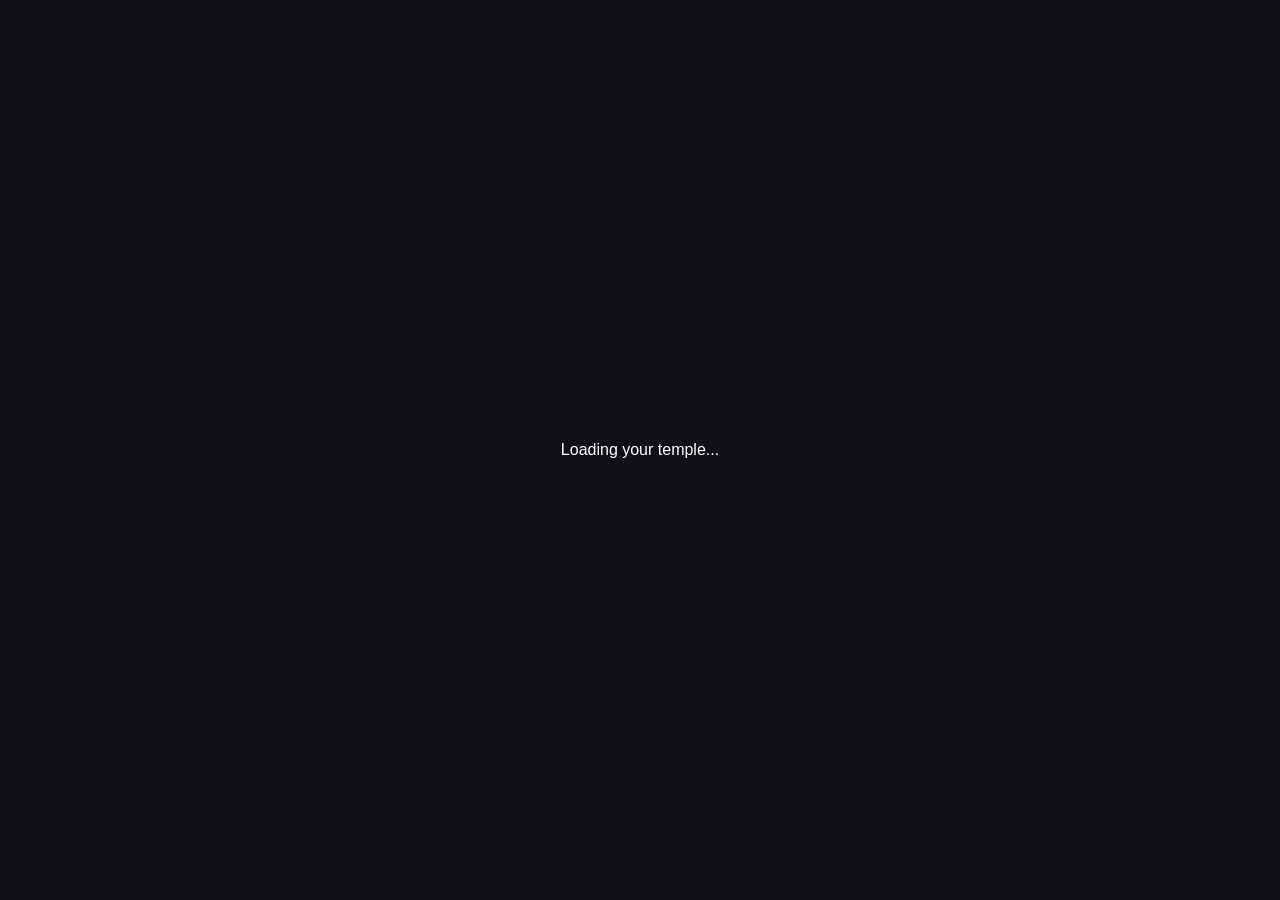
<file: index copy 6.html>
<!DOCTYPE html>
<html lang="en">

<head>
    <meta charset="UTF-8">
    <meta name="viewport" content="width=device-width, initial-scale=1.0">
    <title>Ancient Egyptian Temple - Statues Info</title>
    <script src="https://aframe.io/releases/1.7.1/aframe.min.js"></script>

    <style>
        body { margin: 0; overflow: hidden; }

        #loading {
            position: fixed; inset: 0; background: #101018; color: white;
            display: flex; align-items: center; justify-content: center;
            font-family: Arial, sans-serif; z-index: 10;
        }



        #info-slot {
            position: fixed; right: 28px; top: 50%; transform: translateY(-50%);
            z-index: 6; pointer-events: none; opacity: 0; transition: opacity .35s;
            font-size: clamp(11px, 1.15vw, 16px);
        }
        #info-slot.on { opacity: 1; }
        #hint {
            position: fixed; left: 50%; bottom: 28px; transform: translate(-50%, 10px);
            z-index: 6; pointer-events: none; opacity: 0; transition: opacity .3s, transform .3s;
            padding: .5em 1.2em; border-radius: 2em; border: 2px solid #e8c35a;
            background: linear-gradient(180deg, #14407a, #0a2347); color: #ffe9a8;
            font: 600 15px "Segoe UI", Tahoma, Arial, sans-serif; direction: rtl;
            box-shadow: 0 .4em 1.2em rgba(0, 0, 0, .5), inset 0 0 0 2px rgba(241, 210, 122, .35);
        }
        #hint.on { opacity: 1; transform: translate(-50%, 0); }
        #hint kbd {
            display: inline-block; min-width: 1.4em; padding: .05em .5em; margin: 0 .3em;
            border-radius: .4em; background: #e8c35a; color: #0a2347; font-weight: 800; text-align: center;
        }
    </style>
</head>

<body>

    <div id="loading">Loading your temple...</div>
    <div id="info-slot"></div>


    <a-scene
        auto-quality="target: 58; minRatio: 0.5; maxRatio: 1.25"
        info-hotspots
        renderer="antialias: false; powerPreference: high-performance; precision: medium; alpha: false"
        gltf-model="dracoDecoderPath: https://www.gstatic.com/draco/versioned/decoders/1.5.6/"
        webxr="referenceSpaceType: local-floor"
        vr-mode-ui="enabled: true">

        <a-entity
            id="room"
            gltf-model="url(Untitled.glb)"
            static-model
            position="0 0 0"
            rotation="0 0 0"
            scale="1 1 1">
        </a-entity>

        <a-entity id="rig" position="0 2 6" free-fly="speed: 8; boost: 4; smoothing: 12">

            <a-camera
                near="0.1"
                far="3000"
                look-controls="pointerLockEnabled: true; magicWindowTrackingEnabled: false"
                wasd-controls="enabled: false">

                <a-entity raycaster="objects: .hotspot; far: 40; interval: 100"></a-entity>
                <a-entity position="0 0 -1"
                    geometry="primitive: ring; radiusInner: 0.007; radiusOuter: 0.011"
                    material="color: white; shader: flat; opacity: 0.7; transparent: true"></a-entity>
            </a-camera>

            <a-entity id="hand-l" laser-controls="hand: left"  raycaster="objects: .hotspot; far: 40; interval: 50"></a-entity>
            <a-entity id="hand-r" laser-controls="hand: right" raycaster="objects: .hotspot; far: 40; interval: 50"></a-entity>
        </a-entity>

        <a-light type="ambient" color="#FFF8E7" intensity="0.9"></a-light>
        <a-light type="directional" color="#FFD700" intensity="1.1" position="-5 10 5"></a-light>

    </a-scene>

    <script>
       
        const EDIT_MODE = new URLSearchParams(location.search).has('edit');

        const STATUE_INFO = [
            {
                id: 's1', hint: 'الممر الأول — الفاترينة اليسرى (التمثال الرمادي الجالس)',
                name: 'تمثال ملكي جالس', en: 'Seated Royal Statue',
                era: 'مصر القديمة', material: 'حجر صلب مصقول',
                desc: 'ملك جالس على عرشه بثبات، يضع يديه على ركبتيه ويرتدي غطاء الرأس الملكي. هذه الوضعية الهادئة المتماثلة كانت تعبّر عن هيبة الحاكم واستقرار البلاد، وهي من أشهر أوضاع التماثيل الملكية في مصر القديمة.',
                fact: 'كان المصري القديم يعتقد أن التمثال يصلح مسكناً لروح صاحبه «الكا»، ولذلك كانت التماثيل تُنحت بعناية لتبقى للأبد.'
            },
            {
                id: 's2', hint: 'الممر الأول — الفاترينة اليمنى (التمثال النصفي البرتقالي)',
                name: 'تمثال نصفي ملوّن', en: 'Painted Bust',
                era: 'مصر القديمة', material: 'حجر أو جبس ملوّن',
                desc: 'رأس وكتفان بألوان دافئة تحاكي الطلاء الأصلي الذي كانت تُكسى به التماثيل. التماثيل النصفية كانت تُصنع أحياناً كنماذج في ورش النحت لضبط ملامح الوجه قبل تنفيذ التمثال الكبير.',
                fact: 'كانت الألوان في الفن المصري رمزية: فاللون الأحمر المائل للبني غالباً لبشرة الرجال، والأصفر لبشرة النساء.'
            },
            {
                id: 's3', hint: 'القاعة الزرقاء — الفاترينة اليسرى (التمثال الجالس الرملي)',
                name: 'تمثال جالس من الحجر الرملي', en: 'Seated Sandstone Figure',
                era: 'مصر القديمة', material: 'الحجر الرملي',
                desc: 'شخصية جالسة بوضع هادئ وحجم أصغر من تماثيل الملوك، وهو النمط المعروف لتماثيل الموظفين والكتبة. الحجر الرملي من أكثر الأحجار استخداماً في المعابد المصرية، لأنه أسهل في النحت من الجرانيت.',
                fact: 'كان الكاتب من أرقى الوظائف، لأن القراءة والكتابة كانت مهارة نادرة في مصر القديمة.'
            },
            {
                id: 's4', hint: 'القاعة الزرقاء — الفاترينة الوسطى (الإكليل الذهبي)',
                name: 'إكليل ذهبي', en: 'Golden Wreath',
                era: 'مصر القديمة', material: 'الذهب',
                desc: 'قطعة زينة فاخرة من الذهب على هيئة إكليل أو قلادة، كانت تُعرض ضمن مقتنيات الملوك والنبلاء. المصريون القدماء أتقنوا صياغة الذهب وطرقه وتشكيله في أدق التفاصيل.',
                fact: 'سمّى المصريون الذهب «لحم الآلهة» لأنه لا يصدأ ولا يفقد بريقه، فصار رمزاً للخلود.'
            },
            {
                id: 's5', hint: 'القاعة الزرقاء — الفاترينة اليمنى (الرأس الحجري الفاتح)',
                name: 'رأس ملكي من الحجر', en: 'Royal Stone Head',
                era: 'مصر القديمة', material: 'حجر فاتح اللون',
                desc: 'رأس منحوت بملامح هادئة ومثالية. الفنان المصري كان يصوّر الملك غالباً بوجه مثالي ثابت يعبّر عن القوة والخلود، لا بملامحه الحقيقية بالضرورة.',
                fact: 'بعض التماثيل كانت تُرصّع عيونها بالكوارتز والكريستال، فتبدو الوجوه وكأنها تنظر إليك فعلاً.'
            }
        ];

  
        const STATUE_POS = {
          
        };

        const HOTSPOTS = STATUE_INFO
            .filter((i) => STATUE_POS[i.id])
            .map((i) => Object.assign({ radius: 3.5, lift: 1.0 }, i, { pos: STATUE_POS[i.id] }));

      
        const CARD_CSS = `
        @keyframes icDrop{from{opacity:0;transform:translateY(-1.2em) scale(.92)}}
        @keyframes icUnroll{from{grid-template-rows:0fr}}
        @keyframes icRise{from{opacity:0;transform:translateY(.8em)}}
        @keyframes icWings{from{transform:scaleX(.12);opacity:0}}
        @keyframes icShine{0%{background-position:200% 0}100%{background-position:-200% 0}}
        @keyframes icGlow{0%,100%{filter:drop-shadow(0 0 .05em #c9972b)}50%{filter:drop-shadow(0 0 .35em #ffd76a)}}
        @keyframes icDust{0%{transform:translateY(0);opacity:0}15%{opacity:.95}100%{transform:translateY(-4em);opacity:0}}

        .ic{position:relative;width:26em;box-sizing:border-box;display:flex;flex-direction:column;
            font-family:"Segoe UI",Tahoma,"Noto Naskh Arabic",Arial,sans-serif;color:#3a2412;
            text-align:right;line-height:1.75;animation:icDrop .5s cubic-bezier(.2,.8,.2,1) both}

        /* عصاتين البردية (فوق وتحت) */
        .ic .rod{position:relative;z-index:2;height:1.1em;border-radius:.6em;
            background:linear-gradient(180deg,#6b3f14 0%,#c9972b 20%,#fff0b0 38%,#d8a93a 60%,#6b3f14 100%);
            box-shadow:0 .25em .6em rgba(0,0,0,.45)}
        .ic .rod::before,.ic .rod::after{content:"";position:absolute;top:-.12em;bottom:-.12em;width:.8em;border-radius:50%;
            background:radial-gradient(circle at 35% 35%,#fff0b0,#c9972b 55%,#6b3f14)}
        .ic .rod::before{right:-.1em}
        .ic .rod::after{left:-.1em}

        /* البردية بتتفرد من فوق لتحت */
        .ic .unroll{display:grid;grid-template-rows:1fr;margin:0 .6em;
            box-shadow:0 .5em 1.6em rgba(0,0,0,.4);animation:icUnroll 1s .1s cubic-bezier(.3,.8,.2,1) both}
        .ic .inner{min-height:0;overflow:hidden;position:relative;padding:1.1em 1.4em .9em;
            background:
              repeating-linear-gradient(0deg,rgba(120,80,30,.05) 0 .12em,transparent .12em .45em),
              repeating-linear-gradient(90deg,rgba(120,80,30,.045) 0 .1em,transparent .1em .6em),
              radial-gradient(ellipse at 20% 8%,rgba(255,250,220,.75),transparent 55%),
              radial-gradient(ellipse at 88% 96%,rgba(150,100,40,.3),transparent 55%),
              linear-gradient(180deg,#f5e6b6,#e9d198 60%,#dcbf80);
            box-shadow:inset 0 0 0 .14em #b8892b,inset 0 0 0 .3em #f5e6b6,inset 0 0 0 .44em #1d5fa8,inset 0 0 1.6em rgba(110,70,20,.35)}
        /* غبار ذهبي بيطلع */
        .ic .inner::after{content:"";position:absolute;left:8%;bottom:1em;width:.2em;height:.2em;border-radius:50%;
            background:#fff3b0;pointer-events:none;
            box-shadow:4em -.5em #ffe58a,9em .3em #fff3b0,14em -.8em #ffd76a,19em .2em #fff3b0;
            animation:icDust 4.5s ease-in infinite}

        /* قرص الشمس المجنح */
        .ic .sun{display:block;width:12.5em;height:auto;margin:.3em auto .1em;transform-origin:center;
            animation:icWings .9s .35s cubic-bezier(.2,.9,.3,1) both}

        /* خرطوش الاسم */
        .ic .cart{position:relative;display:flex;align-items:center;justify-content:center;width:max-content;max-width:100%;
            box-sizing:border-box;margin:.2em auto .1em;padding:.2em 1.7em .2em 1.2em;border-radius:2.2em;
            border:.14em solid #b8892b;background:linear-gradient(180deg,#14407a,#0a2347);
            box-shadow:inset 0 0 0 .1em #f1d27a,0 .15em .5em rgba(0,0,0,.35);animation:icRise .6s .55s both}
        .ic .cart::after{content:"";position:absolute;left:.6em;top:.25em;bottom:.25em;width:.14em;border-radius:.1em;background:#f1d27a}
        .ic h2{margin:0;font-size:1.55em;font-weight:800;line-height:1.5;
            background:linear-gradient(100deg,#b8892b 20%,#fff2b8 40%,#e8c35a 50%,#fff2b8 60%,#b8892b 80%);
            background-size:200% 100%;-webkit-background-clip:text;background-clip:text;
            color:transparent;-webkit-text-fill-color:transparent;animation:icShine 4s linear infinite}

        .ic .en{text-align:center;letter-spacing:.28em;text-transform:uppercase;font-size:.76em;color:#14407a;
            margin:.15em 0 .1em;animation:icRise .6s .65s both}

        /* عين حورس + عنخ */
        .ic .glyphs{display:block;width:9.5em;height:auto;margin:.25em auto .5em;animation:icRise .6s .7s both}
        .ic .glyphs .eye{animation:icGlow 2.6s ease-in-out infinite}

        .ic .chips{display:flex;flex-wrap:wrap;gap:.45em;justify-content:center;margin:.2em 0 .8em}
        .ic .chip{font-size:.82em;padding:.08em .85em;border-radius:2em;background:rgba(20,64,122,.1);
            border:.07em solid #1d5fa8;color:#14407a;animation:icRise .5s .8s both}
        .ic .chip:nth-child(2){animation-delay:.9s}
        .ic .chip:nth-child(3){animation-delay:1s}
        .ic .chip i{font-style:normal;color:#9b2f1f;margin-inline-end:.5em;font-weight:700}

        .ic .desc{margin:.2em 0 .8em;animation:icRise .6s .95s both}

        .ic .fact{font-size:.92em;padding:.55em .9em;border-radius:.6em;border-inline-start:.28em solid #c8452d;
            background:linear-gradient(90deg,rgba(200,69,45,.05),rgba(200,69,45,.15));animation:icRise .6s 1.1s both}
        .ic .fact b{display:block;color:#9b2f1f}

        .ic .band{height:.55em;margin-top:.9em;border-radius:.1em;box-shadow:0 0 0 .1em #b8892b;
            background:repeating-linear-gradient(90deg,#c8452d 0 .9em,#f4ecd8 .9em 1.8em,#1d5fa8 1.8em 2.7em,#f4ecd8 2.7em 3.6em)}

        .ic.static,.ic.static *,.ic.static .inner::after{animation:none!important}
        `;

        function esc(s) {
            return String(s == null ? '' : s).replace(/&/g, '&amp;').replace(/</g, '&lt;').replace(/>/g, '&gt;');
        }

        const SUN_SVG = '<svg class="sun" viewBox="0 0 220 56" xmlns="http://www.w3.org/2000/svg">' +
            '<g stroke="#7a4a1a" stroke-width="1.2" stroke-linejoin="round">' +
            '<g id="wingL"><path d="M96 28C70 14 36 12 6 20C30 24 60 26 96 34Z" fill="#1d5fa8"/>' +
            '<path d="M96 34C66 28 34 30 12 38C40 38 68 38 96 40Z" fill="#e8c35a"/>' +
            '<path d="M96 40C70 38 46 42 26 50C52 48 76 46 96 44Z" fill="#c8452d"/></g>' +
            '<g transform="translate(220 0) scale(-1 1)"><path d="M96 28C70 14 36 12 6 20C30 24 60 26 96 34Z" fill="#1d5fa8"/>' +
            '<path d="M96 34C66 28 34 30 12 38C40 38 68 38 96 40Z" fill="#e8c35a"/>' +
            '<path d="M96 40C70 38 46 42 26 50C52 48 76 46 96 44Z" fill="#c8452d"/></g>' +
            '<circle cx="110" cy="28" r="13" fill="#c8452d" stroke="#f1d27a" stroke-width="3"/>' +
            '<circle cx="110" cy="28" r="6" fill="#ffd76a" stroke="none"/></g></svg>';

        const GLYPHS_SVG = '<svg class="glyphs" viewBox="0 0 220 32" xmlns="http://www.w3.org/2000/svg">' +
            '<g stroke="#8a5a1a" fill="none" stroke-width="2.2" stroke-linecap="round" stroke-linejoin="round">' +
            '<path d="M42 16H88M132 16H178" stroke="#b8892b" stroke-width="1.5"/>' +
            '<g transform="translate(20 17)"><ellipse cx="0" cy="-7" rx="4.2" ry="5.5"/><path d="M0 -1.5V12M-6 4H6"/></g>' +
            '<g transform="translate(200 17)"><ellipse cx="0" cy="-7" rx="4.2" ry="5.5"/><path d="M0 -1.5V12M-6 4H6"/></g>' +
            '<g class="eye" transform="translate(110 15)"><path d="M-19 0Q0 -13 19 0Q0 11 -19 0Z" fill="#fff6d8"/>' +
            '<circle cx="1" cy="0" r="4.4" fill="#14407a" stroke="none"/><path d="M-21 -6Q0 -21 21 -6"/>' +
            '<path d="M-7 7Q-9 14 -15 14M8 8V15"/></g></g></svg>';

        function cardHTML(h, cls) {
            const chips = [['العصر', h.era], ['الخامة', h.material], ['المكان', h.place]]
                .filter((c) => c[1])
                .map((c) => '<span class="chip"><i>' + esc(c[0]) + '</i>' + esc(c[1]) + '</span>').join('');
            return '<div class="ic ' + (cls || '') + '" dir="rtl" lang="ar">' +
                '<div class="rod"></div>' +
                '<div class="unroll"><div class="inner">' +
                SUN_SVG +
                '<div class="cart"><h2>' + esc(h.name) + '</h2></div>' +
                (h.en ? '<div class="en" dir="ltr">' + esc(h.en) + '</div>' : '') +
                GLYPHS_SVG +
                (chips ? '<div class="chips">' + chips + '</div>' : '') +
                (h.desc ? '<div class="desc">' + esc(h.desc) + '</div>' : '') +
                (h.fact ? '<div class="fact"><b>☥ هل تعلم؟</b>' + esc(h.fact) + '</div>' : '') +
                '<div class="band"></div>' +
                '</div></div>' +
                '<div class="rod"></div></div>';
        }


        AFRAME.registerComponent('free-fly', {
            schema: {
                speed:     { type: 'number', default: 8 },
                boost:     { type: 'number', default: 4 },
                smoothing: { type: 'number', default: 12 }
            },

            init: function () {
                this.keys = {};
                this.stick = { lx: 0, ly: 0, ry: 0 };
                this.velocity = new THREE.Vector3();
                this.target = new THREE.Vector3();
                this.forward = new THREE.Vector3();
                this.right = new THREE.Vector3();
                this.up = new THREE.Vector3(0, 1, 0);
                this.camQuat = new THREE.Quaternion();
                this.hud = document.querySelector('#speed-hud');

                this.onKeyDown = (e) => {
                    if (/INPUT|TEXTAREA|SELECT/.test(e.target.tagName)) return;
                    this.keys[e.code] = true;
                    if (e.code === 'Space' || e.code.startsWith('Arrow')) e.preventDefault();
                };
                this.onKeyUp = (e) => { this.keys[e.code] = false; };
                this.onBlur = () => { this.keys = {}; };
                this.onWheel = (e) => {
                    const s = this.data.speed * (e.deltaY < 0 ? 1.15 : 1 / 1.15);
                    this.data.speed = Math.min(500, Math.max(0.5, s));
                    if (this.hud) this.hud.textContent = 'Speed: ' + this.data.speed.toFixed(1);
                };

                window.addEventListener('keydown', this.onKeyDown);
                window.addEventListener('keyup', this.onKeyUp);
                window.addEventListener('blur', this.onBlur);
                window.addEventListener('wheel', this.onWheel, { passive: true });

                const bind = () => {
                    const l = document.querySelector('#hand-l');
                    const r = document.querySelector('#hand-r');
                    if (l) l.addEventListener('thumbstickmoved', (e) => { this.stick.lx = e.detail.x; this.stick.ly = e.detail.y; });
                    if (r) r.addEventListener('thumbstickmoved', (e) => { this.stick.ry = e.detail.y; });
                };
                const sc = this.el.sceneEl;
                if (sc.hasLoaded) bind(); else sc.addEventListener('loaded', bind);
            },

            remove: function () {
                window.removeEventListener('keydown', this.onKeyDown);
                window.removeEventListener('keyup', this.onKeyUp);
                window.removeEventListener('blur', this.onBlur);
                window.removeEventListener('wheel', this.onWheel);
            },

            tick: function (time, dt) {
                if (!dt) return;
                dt = Math.min(dt, 100) / 1000;

                const k = this.keys;
                const cam = this.el.sceneEl.camera;
                if (!cam) return;

                const dz = 0.15, s = this.stick;
                const lx = Math.abs(s.lx) > dz ? s.lx : 0;
                const ly = Math.abs(s.ly) > dz ? s.ly : 0;
                const ry = Math.abs(s.ry) > dz ? s.ry : 0;

                const moving = k.KeyW || k.KeyS || k.KeyA || k.KeyD || k.ArrowUp || k.ArrowDown ||
                               k.ArrowLeft || k.ArrowRight || k.Space || k.KeyE || k.KeyQ ||
                               k.ControlLeft || k.ControlRight || lx || ly || ry;

                if (!moving && this.velocity.lengthSq() < 1e-6) return;

                cam.getWorldQuaternion(this.camQuat);
                this.forward.set(0, 0, -1).applyQuaternion(this.camQuat);
                this.right.set(1, 0, 0).applyQuaternion(this.camQuat);

                this.target.set(0, 0, 0);
                if (k.KeyW || k.ArrowUp)    this.target.add(this.forward);
                if (k.KeyS || k.ArrowDown)  this.target.sub(this.forward);
                if (k.KeyD || k.ArrowRight) this.target.add(this.right);
                if (k.KeyA || k.ArrowLeft)  this.target.sub(this.right);
                if (k.Space || k.KeyE)      this.target.add(this.up);
                if (k.ControlLeft || k.ControlRight || k.KeyQ) this.target.sub(this.up);

                if (lx || ly || ry) {
                    this.target.addScaledVector(this.forward, -ly);
                    this.target.addScaledVector(this.right, lx);
                    this.target.addScaledVector(this.up, -ry);
                }

                if (this.target.lengthSq() > 1) this.target.normalize();

                let speed = this.data.speed;
                if (k.ShiftLeft || k.ShiftRight) speed *= this.data.boost;
                this.target.multiplyScalar(speed);

                this.velocity.lerp(this.target, 1 - Math.exp(-this.data.smoothing * dt));
                this.el.object3D.position.addScaledVector(this.velocity, dt);
            }
        });

        AFRAME.registerComponent('info-hotspots', {
            init: function () {
                const st = document.createElement('style');
                st.textContent = CARD_CSS;
                document.head.appendChild(st);

                this.slot = document.querySelector('#info-slot');
                this.current = null;
                this.captured = [];
                this.items = [];
                this.camPos = new THREE.Vector3();
                this.camDir = new THREE.Vector3();
                this.tmp = new THREE.Vector3();
                this.handPos = new THREE.Vector3();
                this.hands = [];

                HOTSPOTS.forEach((h) => this.build(h));

         
                this.hint = document.createElement('div');
                this.hint.id = 'hint';
                document.body.appendChild(this.hint);
                this.hintItem = null;

              
                this.onPressKey = (e) => { if (e.code === 'KeyF' && !e.repeat) this.press(null); };
                this.onPressMouse = (e) => { if (e.button === 0 && document.pointerLockElement) this.press(null); };
                window.addEventListener('keydown', this.onPressKey);
                window.addEventListener('mousedown', this.onPressMouse);

            
                const bindHands = () => {
                    ['#hand-l', '#hand-r'].forEach((sel) => {
                        const el = document.querySelector(sel);
                        if (!el) return;
                        ['triggerdown', 'abuttondown', 'xbuttondown'].forEach((ev) => el.addEventListener(ev, () => this.press(el)));
                    });
                };
                if (this.el.hasLoaded) bindHands(); else this.el.addEventListener('loaded', bindHands);

                if (EDIT_MODE) {
                    const toast = document.createElement('div');
                    toast.style.cssText = 'position:fixed;top:14px;left:50%;transform:translateX(-50%);z-index:20;' +
                        'background:rgba(0,0,0,.82);color:#ffd700;font:15px Arial,sans-serif;padding:10px 18px;' +
                        'border-radius:8px;pointer-events:none;text-align:center;direction:rtl;line-height:1.7';
                    document.body.appendChild(toast);

                    this.queue = STATUE_INFO.filter((i) => !STATUE_POS[i.id]);
                    this.placed = [];

                    const copyBlock = () => {
                        const block = this.placed.map((p) => p.info.id + ": '" + p.pos + "',").join('\n');
                        console.log(block);
                        if (navigator.clipboard) navigator.clipboard.writeText(block).catch(() => {});
                    };
                    const refresh = (msg) => {
                        const next = this.queue[this.placed.length];
                        toast.innerHTML = (msg ? msg + '<br>' : '') + (next
                            ? 'وضع التعديل: بصّي على <b>' + next.hint + '</b> واضغطي <b>P</b> (' + (this.placed.length + 1) + '/' + this.queue.length + ')<br><small>Backspace للتراجع</small>'
                            : 'خلصتي كل التماثيل ✔ — الصقي المنسوخ داخل STATUE_POS');
                    };
                    refresh('');

                    this.onKey = (e) => {
                        if (e.code === 'Backspace') {
                            const last = this.placed.pop();
                            if (!last) return;
                            this.removeItem(last.item);
                            copyBlock();
                            refresh('اتمسحت آخر نقطة');
                            return;
                        }
                        if (e.code !== 'KeyP') return;

                        const next = this.queue[this.placed.length];
                        if (!next) { refresh(); return; }

                        const sc = this.el, cam = sc.camera, room = document.querySelector('#room');
                        if (!cam || !room) return;
                        const o = new THREE.Vector3(), d = new THREE.Vector3();
                        cam.getWorldPosition(o);
                        cam.getWorldDirection(d);
                        const hit = new THREE.Raycaster(o, d).intersectObject(room.object3D, true)[0];
                        const p = hit ? hit.point : o.clone().addScaledVector(d, 3);
                        const pos = p.x.toFixed(2) + ' ' + p.y.toFixed(2) + ' ' + p.z.toFixed(2);

                        const item = this.build(Object.assign({ radius: 3.5, lift: 1.0 }, next, { pos: pos }));
                        this.placed.push({ info: next, pos: pos, item: item });
                        copyBlock();
                        refresh('اتحفظ: ' + next.name + ' (جرّبي تقربي منه وتشوفي الكارت)');
                    };
                    window.addEventListener('keydown', this.onKey);
                }
            },

            remove: function () {
                if (this.onKey) window.removeEventListener('keydown', this.onKey);
                window.removeEventListener('keydown', this.onPressKey);
                window.removeEventListener('mousedown', this.onPressMouse);
            },

            build: function (h) {
                const sc = this.el;
                const [x, y, z] = h.pos.split(/\s+/).map(Number);
                const item = {
                    h, open: false, near: false, touching: false, appear: 0, anim: 1, dist: Infinity,
                    rays: new Set(), mesh: null, fx: null,
                    radius: h.radius || 3.5,
                    worldPos: new THREE.Vector3(x, y, z)
                };

                // هدف التصويب (شفاف تماماً): بيخلي الليزر والتصويب يلقطوا التمثال بسهولة
                const m = document.createElement('a-entity');
                m.setAttribute('class', 'hotspot');
                m.setAttribute('geometry', 'primitive: sphere; radius: 0.35; segmentsWidth: 8; segmentsHeight: 6');
                m.setAttribute('material', 'shader: flat; opacity: 0; transparent: true; depthWrite: false');
                m.setAttribute('position', x + ' ' + y + ' ' + z);
                m.addEventListener('raycaster-intersected', (e) => { item.rays.add(e.detail.el); });
                m.addEventListener('raycaster-intersected-cleared', (e) => { item.rays.delete(e.detail.el); });
                m.addEventListener('loaded', () => {
                    document.querySelectorAll('[raycaster]').forEach((r) => {
                        if (r.components && r.components.raycaster) r.components.raycaster.refreshObjects();
                    });
                });
                sc.appendChild(m);
                item.marker = m;

              
                const p = document.createElement('a-entity');
                p.setAttribute('position', x + ' ' + (y + (h.lift || 1.0)) + ' ' + z);
                sc.appendChild(p);
                p.object3D.visible = false;
                item.panel = p;

                this.makeFx(item);
                this.items.push(item);
                return item;
            },

            // الدايرة التنبيهية: حلقة ذهبية بتنبض + موجة بتتوسع + نقطة في النص
            makeFx: function (item) {
                const mk = (geo, color, op) => {
                    const mesh = new THREE.Mesh(geo, new THREE.MeshBasicMaterial({
                        color: color, transparent: true, opacity: op, depthTest: false, depthWrite: false,
                        side: THREE.DoubleSide, toneMapped: false
                    }));
                    mesh.renderOrder = 998;
                    return mesh;
                };
                const grp = new THREE.Group();
                const ring   = mk(new THREE.RingGeometry(0.17, 0.21, 48), 0xffd76a, 0.95);
                const ripple = mk(new THREE.RingGeometry(0.17, 0.19, 48), 0xffffff, 0.8);
                const dot    = mk(new THREE.CircleGeometry(0.06, 24), 0xfff0b0, 1);
                const label  = new THREE.Mesh(new THREE.PlaneGeometry(0.8, 0.2), this.getLabelMat());
                label.position.set(0, 0.42, 0);
                label.renderOrder = 999;
                label.visible = false;
                grp.add(ring, ripple, dot, label);
                grp.visible = false;
                item.marker.object3D.add(grp);
                item.fx = { grp, ring, ripple, dot, label };
            },

            // لافتة صغيرة (للـ VR فقط): "اضغطي الزناد"
            getLabelMat: function () {
                if (this.labelMat) return this.labelMat;
                const c = document.createElement('canvas');
                c.width = 640; c.height = 160;
                const x = c.getContext('2d');
                x.fillStyle = '#0d2a52';
                x.beginPath();
                if (x.roundRect) x.roundRect(6, 6, 628, 148, 74); else x.rect(6, 6, 628, 148);
                x.fill();
                x.lineWidth = 8; x.strokeStyle = '#e8c35a'; x.stroke();
                x.direction = 'rtl'; x.textAlign = 'center'; x.textBaseline = 'middle';
                x.fillStyle = '#ffe9a8';
                x.font = 'bold 58px "Segoe UI", Tahoma, Arial, sans-serif';
                x.fillText('اضغطي الزناد للمعلومات', 320, 84);
                const tex = new THREE.CanvasTexture(c);
                if (THREE.SRGBColorSpace) tex.colorSpace = THREE.SRGBColorSpace;
                this.labelMat = new THREE.MeshBasicMaterial({ map: tex, transparent: true, depthTest: false, toneMapped: false });
                return this.labelMat;
            },

            // فتح تمثال وقفل الباقي
            openOnly: function (it) {
                this.items.forEach((o) => { o.open = false; });
                it.open = true;
                it.anim = 0;
            },

            // ضغطة زرار: يفتح/يقفل أقرب تمثال متنبّه (أو اللي الليزر/التصويب عليه)
            press: function (handEl) {
                let target = null, best = Infinity;
                for (let i = 0; i < this.items.length; i++) {
                    const it = this.items[i];
                    if (!it.near) continue;
                    let score = it.dist;
                    if (handEl ? it.rays.has(handEl) : it.rays.size > 0) score = -1;
                    if (score < best) { best = score; target = it; }
                }
                if (!target) return;
                if (target.open) target.open = false; else this.openOnly(target);
            },

            showHint: function (item) {
                if (item === this.hintItem) return;
                this.hintItem = item;
                if (item) {
                    this.hint.innerHTML = 'اضغطي <kbd>F</kbd> أو كليك لمعرفة معلومات عن <b>' + esc(item.h.name) + '</b>';
                    this.hint.classList.add('on');
                } else {
                    this.hint.classList.remove('on');
                }
            },

            removeItem: function (item) {
                if (!item) return;
                if (this.current === item) this.showCard(null);
                if (item.marker.parentNode) item.marker.parentNode.removeChild(item.marker);
                if (item.panel.parentNode) item.panel.parentNode.removeChild(item.panel);
                const i = this.items.indexOf(item);
                if (i >= 0) this.items.splice(i, 1);
            },

         
            makePanel: function (item) {
                const h = item.h, width = h.size || 1.7;

                // قياس الكارت بالخط الحقيقي
                const host = document.createElement('div');
                host.style.cssText = 'position:fixed;left:-99999px;top:0;';
                host.innerHTML = cardHTML(h, 'static');
                const card = host.firstElementChild;
                card.style.fontSize = '34px';
                document.body.appendChild(host);
                const cw = card.offsetWidth, ch = card.offsetHeight;

                const wrap = document.createElement('div');
                const style = document.createElement('style');
                style.textContent = CARD_CSS;
                wrap.appendChild(style);
                wrap.appendChild(card);
                const xml = new XMLSerializer().serializeToString(wrap);
                document.body.removeChild(host);

                const S = 1.5;
                const cvs = document.createElement('canvas');
                cvs.width = Math.round(cw * S);
                cvs.height = Math.round(ch * S);
                const ctx = cvs.getContext('2d');

                const tex = new THREE.CanvasTexture(cvs);
                if (THREE.SRGBColorSpace) tex.colorSpace = THREE.SRGBColorSpace;
                tex.anisotropy = 4;

                const mesh = new THREE.Mesh(
                    new THREE.PlaneGeometry(width, width * ch / cw),
                    new THREE.MeshBasicMaterial({ map: tex, transparent: true, depthTest: false, toneMapped: false })
                );
                mesh.renderOrder = 999;
                item.panel.object3D.add(mesh);
                item.mesh = mesh;

                const fallback = () => {
                    const c = this.fallbackCanvas(h);
                    tex.image = c;
                    tex.needsUpdate = true;
                    mesh.geometry.dispose();
                    mesh.geometry = new THREE.PlaneGeometry(width, width * c.height / c.width);
                };

                const svg = '<svg xmlns="http://www.w3.org/2000/svg" width="' + cw + '" height="' + ch + '">' +
                            '<foreignObject x="0" y="0" width="' + cw + '" height="' + ch + '">' + xml + '</foreignObject></svg>';
                const img = new Image();
                img.onload = () => {
                    try {
                        ctx.drawImage(img, 0, 0, cvs.width, cvs.height);
                        ctx.getImageData(0, 0, 1, 1); // لو المتصفح اعتبره tainted هيرمي خطأ
                        tex.needsUpdate = true;
                    } catch (err) { fallback(); }
                };
                img.onerror = fallback;
                img.src = 'data:image/svg+xml;charset=utf-8,' + encodeURIComponent(svg);
            },

            // خطة بديلة بسيطة لو المتصفح منع تحويل الـ CSS لصورة
            fallbackCanvas: function (h) {
                const W = 1024, pad = 44, font = '"Segoe UI", Tahoma, Arial, sans-serif';
                const c = document.createElement('canvas');
                c.width = W;
                const x = c.getContext('2d');
                const wrapText = (t, px) => {
                    x.font = px + 'px ' + font;
                    const words = String(t || '').split(/\s+/), lines = [];
                    let line = '';
                    words.forEach((w) => {
                        const tt = line ? line + ' ' + w : w;
                        if (x.measureText(tt).width > W - pad * 2 && line) { lines.push(line); line = w; } else line = tt;
                    });
                    if (line) lines.push(line);
                    return lines;
                };
                const t = wrapText(h.name, 60), b = wrapText(h.desc, 38), f = h.fact ? wrapText('☥ ' + h.fact, 34) : [];
                const H = Math.max(260, pad * 2 + t.length * 74 + b.length * 54 + f.length * 48 + 40);
                c.height = H;
                x.direction = 'rtl'; x.textAlign = 'right';
                const tx = W - pad;
                x.fillStyle = 'rgba(11,35,71,0.95)';
                x.beginPath();
                if (x.roundRect) x.roundRect(6, 6, W - 12, H - 12, 36); else x.rect(6, 6, W - 12, H - 12);
                x.fill();
                x.lineWidth = 6; x.strokeStyle = '#e8c35a'; x.stroke();
                let y = pad + 52;
                x.fillStyle = '#e8c35a'; x.font = 'bold 60px ' + font;
                t.forEach((l) => { x.fillText(l, tx, y); y += 74; });
                y += 10; x.fillStyle = '#fff'; x.font = '38px ' + font;
                b.forEach((l) => { x.fillText(l, tx, y); y += 54; });
                y += 10; x.fillStyle = '#ffe58a'; x.font = '34px ' + font;
                f.forEach((l) => { x.fillText(l, tx, y); y += 48; });
                return c;
            },

            showCard: function (item) {
                if (item === this.current) return;
                this.current = item;
                if (item) {
                    this.slot.innerHTML = cardHTML(item.h);
                    this.slot.classList.add('on');
                } else {
                    this.slot.classList.remove('on');
                }
            },

            tick: function (time, dt) {
                const sc = this.el, cam = sc.camera;
                if (!cam || !this.items.length) return;
                dt = Math.min(dt || 16, 100);
                const t = time / 1000;

                cam.getWorldPosition(this.camPos);
                const xr = !!(sc.renderer && sc.renderer.xr && sc.renderer.xr.isPresenting);

                this.hands.length = 0;
                if (xr) {
                    const l = document.querySelector('#hand-l'), r = document.querySelector('#hand-r');
                    if (l) this.hands.push(l.object3D);
                    if (r) this.hands.push(r.object3D);
                }

                let openItem = null, hintItem = null, hintDist = Infinity;

                for (let i = 0; i < this.items.length; i++) {
                    const it = this.items[i];

                    this.tmp.subVectors(it.worldPos, this.camPos);
                    const dist = this.tmp.length();
                    it.dist = dist;

                 
                    const hovered = it.rays.size > 0;
                    it.near = hovered || dist < (it.near ? it.radius * 1.25 : it.radius);

                    
                    let touch = false;
                    for (let j = 0; j < this.hands.length; j++) {
                        this.hands[j].getWorldPosition(this.handPos);
                        if (this.handPos.distanceTo(it.worldPos) < (it.touching ? 0.65 : 0.45)) { touch = true; break; }
                    }
                    if (touch && !it.touching) this.openOnly(it);
                    it.touching = touch;

                 
                    if (it.open && !hovered && dist > it.radius * 1.5) it.open = false;

                 
                    const target = (it.near && !it.open) ? 1 : 0;
                    const diff = target - it.appear;
                    it.appear += Math.sign(diff) * Math.min(Math.abs(diff), dt / 280);
                    this.updateFx(it, t, dist, xr);

               
                    if (it.open) {
                        if (!openItem) openItem = it;
                        if (xr) {
                            if (!it.mesh) this.makePanel(it);
                            it.panel.object3D.visible = true;
                            it.panel.object3D.lookAt(this.camPos);
                            if (it.anim < 1) {
                                it.anim = Math.min(1, it.anim + dt / 700);
                                const e = 1 - Math.pow(1 - it.anim, 3);
                                it.panel.object3D.scale.set(1, Math.max(0.02, e), 1);
                                it.mesh.material.opacity = Math.min(1, it.anim * 2.5);
                            }
                        } else {
                            it.panel.object3D.visible = false;
                        }
                    } else {
                        it.panel.object3D.visible = false;
                    }

                    if (it.near && !it.open && dist < hintDist) { hintDist = dist; hintItem = it; }
                }

                this.showCard(xr ? null : openItem);
                this.showHint(xr || openItem ? null : hintItem);
            },

            updateFx: function (it, t, dist, xr) {
                const fx = it.fx, a = it.appear;
                if (!fx) return;
                if (a < 0.001) { fx.grp.visible = false; return; }
                fx.grp.visible = true;

                const pop = 1 - Math.pow(1 - a, 3);
                fx.grp.scale.setScalar(Math.max(0.8, dist * 0.28) * pop);  
                fx.grp.lookAt(this.camPos);                               

                fx.ring.scale.setScalar(1 + 0.1 * Math.sin(t * 5));       
                const p = (t * 0.9) % 1;                                   
                fx.ripple.scale.setScalar(1 + p * 1.8);
                fx.ripple.material.opacity = (1 - p) * 0.8;
                fx.dot.scale.setScalar(0.8 + 0.25 * Math.sin(t * 5 + 1));
                fx.label.visible = xr;
            }
        });

     
        AFRAME.registerComponent('static-model', {
            init: function () {
                this.doubleSided = false;
                this.mats = [];

                this.el.addEventListener('model-loaded', () => {
                    const root = this.el.object3D;
                    root.updateMatrixWorld(true);
                    const maxAniso = Math.min(4, this.el.sceneEl.renderer.capabilities.getMaxAnisotropy());

                    root.traverse((node) => {
                        node.matrixAutoUpdate = false;
                        node.matrixWorldAutoUpdate = false;
                        if (!node.isMesh || !node.material) return;
                        const mats = Array.isArray(node.material) ? node.material : [node.material];
                        mats.forEach((m) => {
                            this.mats.push(m);
                            if (m.map) m.map.anisotropy = maxAniso;
                        });
                    });
                });

                window.addEventListener('keydown', (e) => {
                    if (e.code !== 'KeyB') return;
                    this.doubleSided = !this.doubleSided;
                    this.mats.forEach((m) => {
                        m.side = this.doubleSided ? THREE.DoubleSide : THREE.FrontSide;
                        m.needsUpdate = true;
                    });
                });
            }
        });

       
        AFRAME.registerComponent('auto-quality', {
            schema: {
                target:   { type: 'number', default: 58 },
                minRatio: { type: 'number', default: 0.5 },
                maxRatio: { type: 'number', default: 1.25 }
            },

            init: function () {
                this.ratio = Math.min(window.devicePixelRatio || 1, this.data.maxRatio);
                this.acc = 0;
                this.frames = 0;
                this.cooldown = 3000;
                this.fpsEl = document.querySelector('#fps-hud');
                this.el.addEventListener('renderstart', () => this.apply());
            },

            apply: function () {
                const sc = this.el;
                if (!sc.renderer) return;
                sc.renderer.setPixelRatio(this.ratio);
                if (typeof sc.resize === 'function') sc.resize();
            },

            tick: function (time, dt) {
                if (!dt || !this.el.renderer) return;
                if (this.el.renderer.xr && this.el.renderer.xr.isPresenting) return;

                this.acc += dt;
                this.frames++;
                this.cooldown -= dt;
                if (this.acc < 1000) return;

                const fps = (this.frames * 1000) / this.acc;
                if (this.fpsEl) this.fpsEl.textContent = Math.round(fps) + ' FPS  |  res ×' + this.ratio.toFixed(2);
                this.acc = 0;
                this.frames = 0;
                if (this.cooldown > 0) return;

                const d = this.data;
                let next = this.ratio;
                if (fps < d.target - 8 && this.ratio > d.minRatio) next = Math.max(d.minRatio, this.ratio - 0.15);
                else if (fps >= d.target && this.ratio < Math.min(window.devicePixelRatio || 1, d.maxRatio)) next = Math.min(d.maxRatio, this.ratio + 0.05);

                if (next !== this.ratio) {
                    this.ratio = next;
                    this.apply();
                    this.cooldown = 2500;
                }
            }
        });

        const room = document.querySelector('#room');
        const loading = document.querySelector('#loading');
        room.addEventListener('model-loaded', () => { loading.style.display = 'none'; });
        room.addEventListener('model-error', () => { loading.textContent = 'Could not load the 3D model.'; });
    </script>

</body>

</html>
</file>
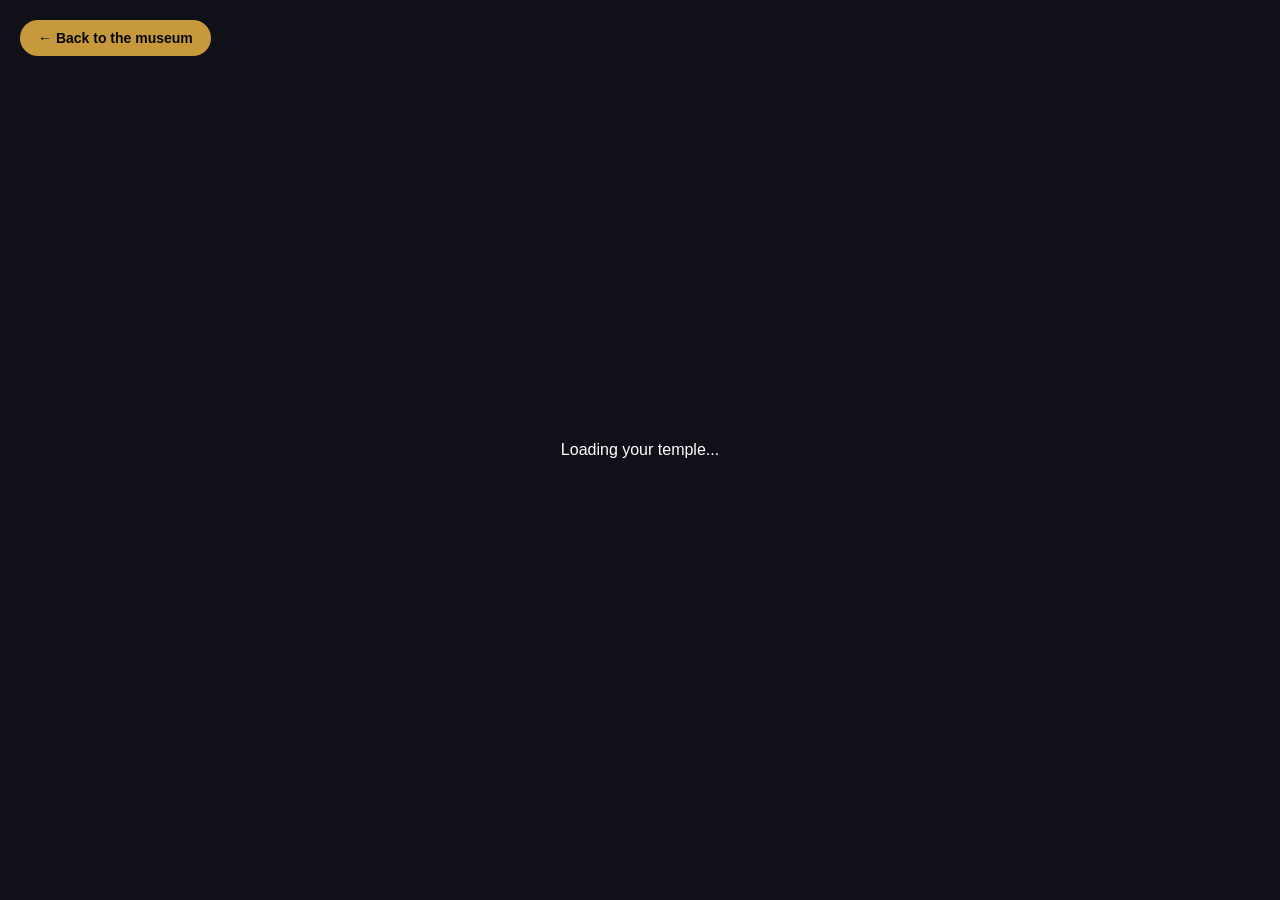
<file: vr.html>
<!DOCTYPE html>
<html lang="en">

<head>
    <meta charset="UTF-8">
    <meta name="viewport" content="width=device-width, initial-scale=1.0">
    <title>VR Temple | Grand Egyptian Museum</title>
    <script src="https://aframe.io/releases/1.7.1/aframe.min.js"></script>

    <style>
        body { margin: 0; overflow: hidden; }

        #loading {
            position: fixed; inset: 0; background: #101018; color: white;
            display: flex; align-items: center; justify-content: center;
            font-family: Arial, sans-serif; z-index: 10;
        }



        #info-slot {
            position: fixed; right: 28px; top: 50%; transform: translateY(-50%);
            z-index: 6; pointer-events: none; opacity: 0; transition: opacity .35s;
            font-size: clamp(11px, 1.15vw, 16px);
        }
        #info-slot.on { opacity: 1; }
        #hint {
            position: fixed; left: 50%; bottom: 28px; transform: translate(-50%, 10px);
            z-index: 6; pointer-events: none; opacity: 0; transition: opacity .3s, transform .3s;
            padding: .5em 1.2em; border-radius: 2em; border: 2px solid #e8c35a;
            background: linear-gradient(180deg, #14407a, #0a2347); color: #ffe9a8;
            font: 600 15px "Segoe UI", Tahoma, Arial, sans-serif; direction: rtl;
            box-shadow: 0 .4em 1.2em rgba(0, 0, 0, .5), inset 0 0 0 2px rgba(241, 210, 122, .35);
        }
        #hint.on { opacity: 1; transform: translate(-50%, 0); }
        #hint kbd {
            display: inline-block; min-width: 1.4em; padding: .05em .5em; margin: 0 .3em;
            border-radius: .4em; background: #e8c35a; color: #0a2347; font-weight: 800; text-align: center;
        }
        .back-link {
            position: fixed; top: 20px; left: 20px; z-index: 11;
            padding: 10px 18px; border-radius: 999px; background: #C7993D; color: #050503;
            font: 700 14px Arial, sans-serif; text-decoration: none;
        }
    </style>
</head>

<body>

    <a class="back-link" href="index.html">&larr; Back to the museum</a>

    <div id="loading">Loading your temple...</div>
    <div id="info-slot"></div>


    <a-scene
        auto-quality="target: 58; minRatio: 0.5; maxRatio: 1.25"
        info-hotspots
        renderer="antialias: false; powerPreference: high-performance; precision: medium; alpha: false"
        gltf-model="dracoDecoderPath: https://www.gstatic.com/draco/versioned/decoders/1.5.6/"
        webxr="referenceSpaceType: local-floor"
        vr-mode-ui="enabled: true">

        <a-entity
            id="room"
            gltf-model="url(assets/models/temple.glb)"
            static-model
            position="0 0 0"
            rotation="0 0 0"
            scale="1 1 1">
        </a-entity>

        <a-entity id="rig" position="0 2 6" free-fly="speed: 8; boost: 4; smoothing: 12">

            <a-camera
                near="0.1"
                far="3000"
                look-controls="pointerLockEnabled: true; magicWindowTrackingEnabled: false"
                wasd-controls="enabled: false">

                <a-entity raycaster="objects: .hotspot; far: 40; interval: 100"></a-entity>
                <a-entity position="0 0 -1"
                    geometry="primitive: ring; radiusInner: 0.007; radiusOuter: 0.011"
                    material="color: white; shader: flat; opacity: 0.7; transparent: true"></a-entity>
            </a-camera>

            <a-entity id="hand-l" laser-controls="hand: left"  raycaster="objects: .hotspot; far: 40; interval: 50"></a-entity>
            <a-entity id="hand-r" laser-controls="hand: right" raycaster="objects: .hotspot; far: 40; interval: 50"></a-entity>
        </a-entity>

        <a-light type="ambient" color="#FFF8E7" intensity="0.9"></a-light>
        <a-light type="directional" color="#FFD700" intensity="1.1" position="-5 10 5"></a-light>

    </a-scene>

    <script>
       
        const EDIT_MODE = new URLSearchParams(location.search).has('edit');

        const STATUE_INFO = [
            {
                id: 's1', hint: 'الممر الأول — الفاترينة اليسرى (التمثال الرمادي الجالس)',
                name: 'تمثال ملكي جالس', en: 'Seated Royal Statue',
                era: 'مصر القديمة', material: 'حجر صلب مصقول',
                desc: 'ملك جالس على عرشه بثبات، يضع يديه على ركبتيه ويرتدي غطاء الرأس الملكي. هذه الوضعية الهادئة المتماثلة كانت تعبّر عن هيبة الحاكم واستقرار البلاد، وهي من أشهر أوضاع التماثيل الملكية في مصر القديمة.',
                fact: 'كان المصري القديم يعتقد أن التمثال يصلح مسكناً لروح صاحبه «الكا»، ولذلك كانت التماثيل تُنحت بعناية لتبقى للأبد.'
            },
            {
                id: 's2', hint: 'الممر الأول — الفاترينة اليمنى (التمثال النصفي البرتقالي)',
                name: 'تمثال نصفي ملوّن', en: 'Painted Bust',
                era: 'مصر القديمة', material: 'حجر أو جبس ملوّن',
                desc: 'رأس وكتفان بألوان دافئة تحاكي الطلاء الأصلي الذي كانت تُكسى به التماثيل. التماثيل النصفية كانت تُصنع أحياناً كنماذج في ورش النحت لضبط ملامح الوجه قبل تنفيذ التمثال الكبير.',
                fact: 'كانت الألوان في الفن المصري رمزية: فاللون الأحمر المائل للبني غالباً لبشرة الرجال، والأصفر لبشرة النساء.'
            },
            {
                id: 's3', hint: 'القاعة الزرقاء — الفاترينة اليسرى (التمثال الجالس الرملي)',
                name: 'تمثال جالس من الحجر الرملي', en: 'Seated Sandstone Figure',
                era: 'مصر القديمة', material: 'الحجر الرملي',
                desc: 'شخصية جالسة بوضع هادئ وحجم أصغر من تماثيل الملوك، وهو النمط المعروف لتماثيل الموظفين والكتبة. الحجر الرملي من أكثر الأحجار استخداماً في المعابد المصرية، لأنه أسهل في النحت من الجرانيت.',
                fact: 'كان الكاتب من أرقى الوظائف، لأن القراءة والكتابة كانت مهارة نادرة في مصر القديمة.'
            },
            {
                id: 's4', hint: 'القاعة الزرقاء — الفاترينة الوسطى (الإكليل الذهبي)',
                name: 'إكليل ذهبي', en: 'Golden Wreath',
                era: 'مصر القديمة', material: 'الذهب',
                desc: 'قطعة زينة فاخرة من الذهب على هيئة إكليل أو قلادة، كانت تُعرض ضمن مقتنيات الملوك والنبلاء. المصريون القدماء أتقنوا صياغة الذهب وطرقه وتشكيله في أدق التفاصيل.',
                fact: 'سمّى المصريون الذهب «لحم الآلهة» لأنه لا يصدأ ولا يفقد بريقه، فصار رمزاً للخلود.'
            },
            {
                id: 's5', hint: 'القاعة الزرقاء — الفاترينة اليمنى (الرأس الحجري الفاتح)',
                name: 'رأس ملكي من الحجر', en: 'Royal Stone Head',
                era: 'مصر القديمة', material: 'حجر فاتح اللون',
                desc: 'رأس منحوت بملامح هادئة ومثالية. الفنان المصري كان يصوّر الملك غالباً بوجه مثالي ثابت يعبّر عن القوة والخلود، لا بملامحه الحقيقية بالضرورة.',
                fact: 'بعض التماثيل كانت تُرصّع عيونها بالكوارتز والكريستال، فتبدو الوجوه وكأنها تنظر إليك فعلاً.'
            }
        ];

  
        const STATUE_POS = {
          
        };

        const HOTSPOTS = STATUE_INFO
            .filter((i) => STATUE_POS[i.id])
            .map((i) => Object.assign({ radius: 3.5, lift: 1.0 }, i, { pos: STATUE_POS[i.id] }));

      
        const CARD_CSS = `
        @keyframes icDrop{from{opacity:0;transform:translateY(-1.2em) scale(.92)}}
        @keyframes icUnroll{from{grid-template-rows:0fr}}
        @keyframes icRise{from{opacity:0;transform:translateY(.8em)}}
        @keyframes icWings{from{transform:scaleX(.12);opacity:0}}
        @keyframes icShine{0%{background-position:200% 0}100%{background-position:-200% 0}}
        @keyframes icGlow{0%,100%{filter:drop-shadow(0 0 .05em #c9972b)}50%{filter:drop-shadow(0 0 .35em #ffd76a)}}
        @keyframes icDust{0%{transform:translateY(0);opacity:0}15%{opacity:.95}100%{transform:translateY(-4em);opacity:0}}

        .ic{position:relative;width:26em;box-sizing:border-box;display:flex;flex-direction:column;
            font-family:"Segoe UI",Tahoma,"Noto Naskh Arabic",Arial,sans-serif;color:#3a2412;
            text-align:right;line-height:1.75;animation:icDrop .5s cubic-bezier(.2,.8,.2,1) both}

        /* عصاتين البردية (فوق وتحت) */
        .ic .rod{position:relative;z-index:2;height:1.1em;border-radius:.6em;
            background:linear-gradient(180deg,#6b3f14 0%,#c9972b 20%,#fff0b0 38%,#d8a93a 60%,#6b3f14 100%);
            box-shadow:0 .25em .6em rgba(0,0,0,.45)}
        .ic .rod::before,.ic .rod::after{content:"";position:absolute;top:-.12em;bottom:-.12em;width:.8em;border-radius:50%;
            background:radial-gradient(circle at 35% 35%,#fff0b0,#c9972b 55%,#6b3f14)}
        .ic .rod::before{right:-.1em}
        .ic .rod::after{left:-.1em}

        /* البردية بتتفرد من فوق لتحت */
        .ic .unroll{display:grid;grid-template-rows:1fr;margin:0 .6em;
            box-shadow:0 .5em 1.6em rgba(0,0,0,.4);animation:icUnroll 1s .1s cubic-bezier(.3,.8,.2,1) both}
        .ic .inner{min-height:0;overflow:hidden;position:relative;padding:1.1em 1.4em .9em;
            background:
              repeating-linear-gradient(0deg,rgba(120,80,30,.05) 0 .12em,transparent .12em .45em),
              repeating-linear-gradient(90deg,rgba(120,80,30,.045) 0 .1em,transparent .1em .6em),
              radial-gradient(ellipse at 20% 8%,rgba(255,250,220,.75),transparent 55%),
              radial-gradient(ellipse at 88% 96%,rgba(150,100,40,.3),transparent 55%),
              linear-gradient(180deg,#f5e6b6,#e9d198 60%,#dcbf80);
            box-shadow:inset 0 0 0 .14em #b8892b,inset 0 0 0 .3em #f5e6b6,inset 0 0 0 .44em #1d5fa8,inset 0 0 1.6em rgba(110,70,20,.35)}
        /* غبار ذهبي بيطلع */
        .ic .inner::after{content:"";position:absolute;left:8%;bottom:1em;width:.2em;height:.2em;border-radius:50%;
            background:#fff3b0;pointer-events:none;
            box-shadow:4em -.5em #ffe58a,9em .3em #fff3b0,14em -.8em #ffd76a,19em .2em #fff3b0;
            animation:icDust 4.5s ease-in infinite}

        /* قرص الشمس المجنح */
        .ic .sun{display:block;width:12.5em;height:auto;margin:.3em auto .1em;transform-origin:center;
            animation:icWings .9s .35s cubic-bezier(.2,.9,.3,1) both}

        /* خرطوش الاسم */
        .ic .cart{position:relative;display:flex;align-items:center;justify-content:center;width:max-content;max-width:100%;
            box-sizing:border-box;margin:.2em auto .1em;padding:.2em 1.7em .2em 1.2em;border-radius:2.2em;
            border:.14em solid #b8892b;background:linear-gradient(180deg,#14407a,#0a2347);
            box-shadow:inset 0 0 0 .1em #f1d27a,0 .15em .5em rgba(0,0,0,.35);animation:icRise .6s .55s both}
        .ic .cart::after{content:"";position:absolute;left:.6em;top:.25em;bottom:.25em;width:.14em;border-radius:.1em;background:#f1d27a}
        .ic h2{margin:0;font-size:1.55em;font-weight:800;line-height:1.5;
            background:linear-gradient(100deg,#b8892b 20%,#fff2b8 40%,#e8c35a 50%,#fff2b8 60%,#b8892b 80%);
            background-size:200% 100%;-webkit-background-clip:text;background-clip:text;
            color:transparent;-webkit-text-fill-color:transparent;animation:icShine 4s linear infinite}

        .ic .en{text-align:center;letter-spacing:.28em;text-transform:uppercase;font-size:.76em;color:#14407a;
            margin:.15em 0 .1em;animation:icRise .6s .65s both}

        /* عين حورس + عنخ */
        .ic .glyphs{display:block;width:9.5em;height:auto;margin:.25em auto .5em;animation:icRise .6s .7s both}
        .ic .glyphs .eye{animation:icGlow 2.6s ease-in-out infinite}

        .ic .chips{display:flex;flex-wrap:wrap;gap:.45em;justify-content:center;margin:.2em 0 .8em}
        .ic .chip{font-size:.82em;padding:.08em .85em;border-radius:2em;background:rgba(20,64,122,.1);
            border:.07em solid #1d5fa8;color:#14407a;animation:icRise .5s .8s both}
        .ic .chip:nth-child(2){animation-delay:.9s}
        .ic .chip:nth-child(3){animation-delay:1s}
        .ic .chip i{font-style:normal;color:#9b2f1f;margin-inline-end:.5em;font-weight:700}

        .ic .desc{margin:.2em 0 .8em;animation:icRise .6s .95s both}

        .ic .fact{font-size:.92em;padding:.55em .9em;border-radius:.6em;border-inline-start:.28em solid #c8452d;
            background:linear-gradient(90deg,rgba(200,69,45,.05),rgba(200,69,45,.15));animation:icRise .6s 1.1s both}
        .ic .fact b{display:block;color:#9b2f1f}

        .ic .band{height:.55em;margin-top:.9em;border-radius:.1em;box-shadow:0 0 0 .1em #b8892b;
            background:repeating-linear-gradient(90deg,#c8452d 0 .9em,#f4ecd8 .9em 1.8em,#1d5fa8 1.8em 2.7em,#f4ecd8 2.7em 3.6em)}

        .ic.static,.ic.static *,.ic.static .inner::after{animation:none!important}
        `;

        function esc(s) {
            return String(s == null ? '' : s).replace(/&/g, '&amp;').replace(/</g, '&lt;').replace(/>/g, '&gt;');
        }

        const SUN_SVG = '<svg class="sun" viewBox="0 0 220 56" xmlns="http://www.w3.org/2000/svg">' +
            '<g stroke="#7a4a1a" stroke-width="1.2" stroke-linejoin="round">' +
            '<g id="wingL"><path d="M96 28C70 14 36 12 6 20C30 24 60 26 96 34Z" fill="#1d5fa8"/>' +
            '<path d="M96 34C66 28 34 30 12 38C40 38 68 38 96 40Z" fill="#e8c35a"/>' +
            '<path d="M96 40C70 38 46 42 26 50C52 48 76 46 96 44Z" fill="#c8452d"/></g>' +
            '<g transform="translate(220 0) scale(-1 1)"><path d="M96 28C70 14 36 12 6 20C30 24 60 26 96 34Z" fill="#1d5fa8"/>' +
            '<path d="M96 34C66 28 34 30 12 38C40 38 68 38 96 40Z" fill="#e8c35a"/>' +
            '<path d="M96 40C70 38 46 42 26 50C52 48 76 46 96 44Z" fill="#c8452d"/></g>' +
            '<circle cx="110" cy="28" r="13" fill="#c8452d" stroke="#f1d27a" stroke-width="3"/>' +
            '<circle cx="110" cy="28" r="6" fill="#ffd76a" stroke="none"/></g></svg>';

        const GLYPHS_SVG = '<svg class="glyphs" viewBox="0 0 220 32" xmlns="http://www.w3.org/2000/svg">' +
            '<g stroke="#8a5a1a" fill="none" stroke-width="2.2" stroke-linecap="round" stroke-linejoin="round">' +
            '<path d="M42 16H88M132 16H178" stroke="#b8892b" stroke-width="1.5"/>' +
            '<g transform="translate(20 17)"><ellipse cx="0" cy="-7" rx="4.2" ry="5.5"/><path d="M0 -1.5V12M-6 4H6"/></g>' +
            '<g transform="translate(200 17)"><ellipse cx="0" cy="-7" rx="4.2" ry="5.5"/><path d="M0 -1.5V12M-6 4H6"/></g>' +
            '<g class="eye" transform="translate(110 15)"><path d="M-19 0Q0 -13 19 0Q0 11 -19 0Z" fill="#fff6d8"/>' +
            '<circle cx="1" cy="0" r="4.4" fill="#14407a" stroke="none"/><path d="M-21 -6Q0 -21 21 -6"/>' +
            '<path d="M-7 7Q-9 14 -15 14M8 8V15"/></g></g></svg>';

        function cardHTML(h, cls) {
            const chips = [['العصر', h.era], ['الخامة', h.material], ['المكان', h.place]]
                .filter((c) => c[1])
                .map((c) => '<span class="chip"><i>' + esc(c[0]) + '</i>' + esc(c[1]) + '</span>').join('');
            return '<div class="ic ' + (cls || '') + '" dir="rtl" lang="ar">' +
                '<div class="rod"></div>' +
                '<div class="unroll"><div class="inner">' +
                SUN_SVG +
                '<div class="cart"><h2>' + esc(h.name) + '</h2></div>' +
                (h.en ? '<div class="en" dir="ltr">' + esc(h.en) + '</div>' : '') +
                GLYPHS_SVG +
                (chips ? '<div class="chips">' + chips + '</div>' : '') +
                (h.desc ? '<div class="desc">' + esc(h.desc) + '</div>' : '') +
                (h.fact ? '<div class="fact"><b>☥ هل تعلم؟</b>' + esc(h.fact) + '</div>' : '') +
                '<div class="band"></div>' +
                '</div></div>' +
                '<div class="rod"></div></div>';
        }


        AFRAME.registerComponent('free-fly', {
            schema: {
                speed:     { type: 'number', default: 8 },
                boost:     { type: 'number', default: 4 },
                smoothing: { type: 'number', default: 12 }
            },

            init: function () {
                this.keys = {};
                this.stick = { lx: 0, ly: 0, ry: 0 };
                this.velocity = new THREE.Vector3();
                this.target = new THREE.Vector3();
                this.forward = new THREE.Vector3();
                this.right = new THREE.Vector3();
                this.up = new THREE.Vector3(0, 1, 0);
                this.camQuat = new THREE.Quaternion();
                this.hud = document.querySelector('#speed-hud');

                this.onKeyDown = (e) => {
                    if (/INPUT|TEXTAREA|SELECT/.test(e.target.tagName)) return;
                    this.keys[e.code] = true;
                    if (e.code === 'Space' || e.code.startsWith('Arrow')) e.preventDefault();
                };
                this.onKeyUp = (e) => { this.keys[e.code] = false; };
                this.onBlur = () => { this.keys = {}; };
                this.onWheel = (e) => {
                    const s = this.data.speed * (e.deltaY < 0 ? 1.15 : 1 / 1.15);
                    this.data.speed = Math.min(500, Math.max(0.5, s));
                    if (this.hud) this.hud.textContent = 'Speed: ' + this.data.speed.toFixed(1);
                };

                window.addEventListener('keydown', this.onKeyDown);
                window.addEventListener('keyup', this.onKeyUp);
                window.addEventListener('blur', this.onBlur);
                window.addEventListener('wheel', this.onWheel, { passive: true });

                const bind = () => {
                    const l = document.querySelector('#hand-l');
                    const r = document.querySelector('#hand-r');
                    if (l) l.addEventListener('thumbstickmoved', (e) => { this.stick.lx = e.detail.x; this.stick.ly = e.detail.y; });
                    if (r) r.addEventListener('thumbstickmoved', (e) => { this.stick.ry = e.detail.y; });
                };
                const sc = this.el.sceneEl;
                if (sc.hasLoaded) bind(); else sc.addEventListener('loaded', bind);
            },

            remove: function () {
                window.removeEventListener('keydown', this.onKeyDown);
                window.removeEventListener('keyup', this.onKeyUp);
                window.removeEventListener('blur', this.onBlur);
                window.removeEventListener('wheel', this.onWheel);
            },

            tick: function (time, dt) {
                if (!dt) return;
                dt = Math.min(dt, 100) / 1000;

                const k = this.keys;
                const cam = this.el.sceneEl.camera;
                if (!cam) return;

                const dz = 0.15, s = this.stick;
                const lx = Math.abs(s.lx) > dz ? s.lx : 0;
                const ly = Math.abs(s.ly) > dz ? s.ly : 0;
                const ry = Math.abs(s.ry) > dz ? s.ry : 0;

                const moving = k.KeyW || k.KeyS || k.KeyA || k.KeyD || k.ArrowUp || k.ArrowDown ||
                               k.ArrowLeft || k.ArrowRight || k.Space || k.KeyE || k.KeyQ ||
                               k.ControlLeft || k.ControlRight || lx || ly || ry;

                if (!moving && this.velocity.lengthSq() < 1e-6) return;

                cam.getWorldQuaternion(this.camQuat);
                this.forward.set(0, 0, -1).applyQuaternion(this.camQuat);
                this.right.set(1, 0, 0).applyQuaternion(this.camQuat);

                this.target.set(0, 0, 0);
                if (k.KeyW || k.ArrowUp)    this.target.add(this.forward);
                if (k.KeyS || k.ArrowDown)  this.target.sub(this.forward);
                if (k.KeyD || k.ArrowRight) this.target.add(this.right);
                if (k.KeyA || k.ArrowLeft)  this.target.sub(this.right);
                if (k.Space || k.KeyE)      this.target.add(this.up);
                if (k.ControlLeft || k.ControlRight || k.KeyQ) this.target.sub(this.up);

                if (lx || ly || ry) {
                    this.target.addScaledVector(this.forward, -ly);
                    this.target.addScaledVector(this.right, lx);
                    this.target.addScaledVector(this.up, -ry);
                }

                if (this.target.lengthSq() > 1) this.target.normalize();

                let speed = this.data.speed;
                if (k.ShiftLeft || k.ShiftRight) speed *= this.data.boost;
                this.target.multiplyScalar(speed);

                this.velocity.lerp(this.target, 1 - Math.exp(-this.data.smoothing * dt));
                this.el.object3D.position.addScaledVector(this.velocity, dt);
            }
        });

        AFRAME.registerComponent('info-hotspots', {
            init: function () {
                const st = document.createElement('style');
                st.textContent = CARD_CSS;
                document.head.appendChild(st);

                this.slot = document.querySelector('#info-slot');
                this.current = null;
                this.captured = [];
                this.items = [];
                this.camPos = new THREE.Vector3();
                this.camDir = new THREE.Vector3();
                this.tmp = new THREE.Vector3();
                this.handPos = new THREE.Vector3();
                this.hands = [];

                HOTSPOTS.forEach((h) => this.build(h));

         
                this.hint = document.createElement('div');
                this.hint.id = 'hint';
                document.body.appendChild(this.hint);
                this.hintItem = null;

              
                this.onPressKey = (e) => { if (e.code === 'KeyF' && !e.repeat) this.press(null); };
                this.onPressMouse = (e) => { if (e.button === 0 && document.pointerLockElement) this.press(null); };
                window.addEventListener('keydown', this.onPressKey);
                window.addEventListener('mousedown', this.onPressMouse);

            
                const bindHands = () => {
                    ['#hand-l', '#hand-r'].forEach((sel) => {
                        const el = document.querySelector(sel);
                        if (!el) return;
                        ['triggerdown', 'abuttondown', 'xbuttondown'].forEach((ev) => el.addEventListener(ev, () => this.press(el)));
                    });
                };
                if (this.el.hasLoaded) bindHands(); else this.el.addEventListener('loaded', bindHands);

                if (EDIT_MODE) {
                    const toast = document.createElement('div');
                    toast.style.cssText = 'position:fixed;top:14px;left:50%;transform:translateX(-50%);z-index:20;' +
                        'background:rgba(0,0,0,.82);color:#ffd700;font:15px Arial,sans-serif;padding:10px 18px;' +
                        'border-radius:8px;pointer-events:none;text-align:center;direction:rtl;line-height:1.7';
                    document.body.appendChild(toast);

                    this.queue = STATUE_INFO.filter((i) => !STATUE_POS[i.id]);
                    this.placed = [];

                    const copyBlock = () => {
                        const block = this.placed.map((p) => p.info.id + ": '" + p.pos + "',").join('\n');
                        console.log(block);
                        if (navigator.clipboard) navigator.clipboard.writeText(block).catch(() => {});
                    };
                    const refresh = (msg) => {
                        const next = this.queue[this.placed.length];
                        toast.innerHTML = (msg ? msg + '<br>' : '') + (next
                            ? 'وضع التعديل: بصّي على <b>' + next.hint + '</b> واضغطي <b>P</b> (' + (this.placed.length + 1) + '/' + this.queue.length + ')<br><small>Backspace للتراجع</small>'
                            : 'خلصتي كل التماثيل ✔ — الصقي المنسوخ داخل STATUE_POS');
                    };
                    refresh('');

                    this.onKey = (e) => {
                        if (e.code === 'Backspace') {
                            const last = this.placed.pop();
                            if (!last) return;
                            this.removeItem(last.item);
                            copyBlock();
                            refresh('اتمسحت آخر نقطة');
                            return;
                        }
                        if (e.code !== 'KeyP') return;

                        const next = this.queue[this.placed.length];
                        if (!next) { refresh(); return; }

                        const sc = this.el, cam = sc.camera, room = document.querySelector('#room');
                        if (!cam || !room) return;
                        const o = new THREE.Vector3(), d = new THREE.Vector3();
                        cam.getWorldPosition(o);
                        cam.getWorldDirection(d);
                        const hit = new THREE.Raycaster(o, d).intersectObject(room.object3D, true)[0];
                        const p = hit ? hit.point : o.clone().addScaledVector(d, 3);
                        const pos = p.x.toFixed(2) + ' ' + p.y.toFixed(2) + ' ' + p.z.toFixed(2);

                        const item = this.build(Object.assign({ radius: 3.5, lift: 1.0 }, next, { pos: pos }));
                        this.placed.push({ info: next, pos: pos, item: item });
                        copyBlock();
                        refresh('اتحفظ: ' + next.name + ' (جرّبي تقربي منه وتشوفي الكارت)');
                    };
                    window.addEventListener('keydown', this.onKey);
                }
            },

            remove: function () {
                if (this.onKey) window.removeEventListener('keydown', this.onKey);
                window.removeEventListener('keydown', this.onPressKey);
                window.removeEventListener('mousedown', this.onPressMouse);
            },

            build: function (h) {
                const sc = this.el;
                const [x, y, z] = h.pos.split(/\s+/).map(Number);
                const item = {
                    h, open: false, near: false, touching: false, appear: 0, anim: 1, dist: Infinity,
                    rays: new Set(), mesh: null, fx: null,
                    radius: h.radius || 3.5,
                    worldPos: new THREE.Vector3(x, y, z)
                };

                // هدف التصويب (شفاف تماماً): بيخلي الليزر والتصويب يلقطوا التمثال بسهولة
                const m = document.createElement('a-entity');
                m.setAttribute('class', 'hotspot');
                m.setAttribute('geometry', 'primitive: sphere; radius: 0.35; segmentsWidth: 8; segmentsHeight: 6');
                m.setAttribute('material', 'shader: flat; opacity: 0; transparent: true; depthWrite: false');
                m.setAttribute('position', x + ' ' + y + ' ' + z);
                m.addEventListener('raycaster-intersected', (e) => { item.rays.add(e.detail.el); });
                m.addEventListener('raycaster-intersected-cleared', (e) => { item.rays.delete(e.detail.el); });
                m.addEventListener('loaded', () => {
                    document.querySelectorAll('[raycaster]').forEach((r) => {
                        if (r.components && r.components.raycaster) r.components.raycaster.refreshObjects();
                    });
                });
                sc.appendChild(m);
                item.marker = m;

              
                const p = document.createElement('a-entity');
                p.setAttribute('position', x + ' ' + (y + (h.lift || 1.0)) + ' ' + z);
                sc.appendChild(p);
                p.object3D.visible = false;
                item.panel = p;

                this.makeFx(item);
                this.items.push(item);
                return item;
            },

            // الدايرة التنبيهية: حلقة ذهبية بتنبض + موجة بتتوسع + نقطة في النص
            makeFx: function (item) {
                const mk = (geo, color, op) => {
                    const mesh = new THREE.Mesh(geo, new THREE.MeshBasicMaterial({
                        color: color, transparent: true, opacity: op, depthTest: false, depthWrite: false,
                        side: THREE.DoubleSide, toneMapped: false
                    }));
                    mesh.renderOrder = 998;
                    return mesh;
                };
                const grp = new THREE.Group();
                const ring   = mk(new THREE.RingGeometry(0.17, 0.21, 48), 0xffd76a, 0.95);
                const ripple = mk(new THREE.RingGeometry(0.17, 0.19, 48), 0xffffff, 0.8);
                const dot    = mk(new THREE.CircleGeometry(0.06, 24), 0xfff0b0, 1);
                const label  = new THREE.Mesh(new THREE.PlaneGeometry(0.8, 0.2), this.getLabelMat());
                label.position.set(0, 0.42, 0);
                label.renderOrder = 999;
                label.visible = false;
                grp.add(ring, ripple, dot, label);
                grp.visible = false;
                item.marker.object3D.add(grp);
                item.fx = { grp, ring, ripple, dot, label };
            },

            // لافتة صغيرة (للـ VR فقط): "اضغطي الزناد"
            getLabelMat: function () {
                if (this.labelMat) return this.labelMat;
                const c = document.createElement('canvas');
                c.width = 640; c.height = 160;
                const x = c.getContext('2d');
                x.fillStyle = '#0d2a52';
                x.beginPath();
                if (x.roundRect) x.roundRect(6, 6, 628, 148, 74); else x.rect(6, 6, 628, 148);
                x.fill();
                x.lineWidth = 8; x.strokeStyle = '#e8c35a'; x.stroke();
                x.direction = 'rtl'; x.textAlign = 'center'; x.textBaseline = 'middle';
                x.fillStyle = '#ffe9a8';
                x.font = 'bold 58px "Segoe UI", Tahoma, Arial, sans-serif';
                x.fillText('اضغطي الزناد للمعلومات', 320, 84);
                const tex = new THREE.CanvasTexture(c);
                if (THREE.SRGBColorSpace) tex.colorSpace = THREE.SRGBColorSpace;
                this.labelMat = new THREE.MeshBasicMaterial({ map: tex, transparent: true, depthTest: false, toneMapped: false });
                return this.labelMat;
            },

            // فتح تمثال وقفل الباقي
            openOnly: function (it) {
                this.items.forEach((o) => { o.open = false; });
                it.open = true;
                it.anim = 0;
            },

            // ضغطة زرار: يفتح/يقفل أقرب تمثال متنبّه (أو اللي الليزر/التصويب عليه)
            press: function (handEl) {
                let target = null, best = Infinity;
                for (let i = 0; i < this.items.length; i++) {
                    const it = this.items[i];
                    if (!it.near) continue;
                    let score = it.dist;
                    if (handEl ? it.rays.has(handEl) : it.rays.size > 0) score = -1;
                    if (score < best) { best = score; target = it; }
                }
                if (!target) return;
                if (target.open) target.open = false; else this.openOnly(target);
            },

            showHint: function (item) {
                if (item === this.hintItem) return;
                this.hintItem = item;
                if (item) {
                    this.hint.innerHTML = 'اضغطي <kbd>F</kbd> أو كليك لمعرفة معلومات عن <b>' + esc(item.h.name) + '</b>';
                    this.hint.classList.add('on');
                } else {
                    this.hint.classList.remove('on');
                }
            },

            removeItem: function (item) {
                if (!item) return;
                if (this.current === item) this.showCard(null);
                if (item.marker.parentNode) item.marker.parentNode.removeChild(item.marker);
                if (item.panel.parentNode) item.panel.parentNode.removeChild(item.panel);
                const i = this.items.indexOf(item);
                if (i >= 0) this.items.splice(i, 1);
            },

         
            makePanel: function (item) {
                const h = item.h, width = h.size || 1.7;

                // قياس الكارت بالخط الحقيقي
                const host = document.createElement('div');
                host.style.cssText = 'position:fixed;left:-99999px;top:0;';
                host.innerHTML = cardHTML(h, 'static');
                const card = host.firstElementChild;
                card.style.fontSize = '34px';
                document.body.appendChild(host);
                const cw = card.offsetWidth, ch = card.offsetHeight;

                const wrap = document.createElement('div');
                const style = document.createElement('style');
                style.textContent = CARD_CSS;
                wrap.appendChild(style);
                wrap.appendChild(card);
                const xml = new XMLSerializer().serializeToString(wrap);
                document.body.removeChild(host);

                const S = 1.5;
                const cvs = document.createElement('canvas');
                cvs.width = Math.round(cw * S);
                cvs.height = Math.round(ch * S);
                const ctx = cvs.getContext('2d');

                const tex = new THREE.CanvasTexture(cvs);
                if (THREE.SRGBColorSpace) tex.colorSpace = THREE.SRGBColorSpace;
                tex.anisotropy = 4;

                const mesh = new THREE.Mesh(
                    new THREE.PlaneGeometry(width, width * ch / cw),
                    new THREE.MeshBasicMaterial({ map: tex, transparent: true, depthTest: false, toneMapped: false })
                );
                mesh.renderOrder = 999;
                item.panel.object3D.add(mesh);
                item.mesh = mesh;

                const fallback = () => {
                    const c = this.fallbackCanvas(h);
                    tex.image = c;
                    tex.needsUpdate = true;
                    mesh.geometry.dispose();
                    mesh.geometry = new THREE.PlaneGeometry(width, width * c.height / c.width);
                };

                const svg = '<svg xmlns="http://www.w3.org/2000/svg" width="' + cw + '" height="' + ch + '">' +
                            '<foreignObject x="0" y="0" width="' + cw + '" height="' + ch + '">' + xml + '</foreignObject></svg>';
                const img = new Image();
                img.onload = () => {
                    try {
                        ctx.drawImage(img, 0, 0, cvs.width, cvs.height);
                        ctx.getImageData(0, 0, 1, 1); // لو المتصفح اعتبره tainted هيرمي خطأ
                        tex.needsUpdate = true;
                    } catch (err) { fallback(); }
                };
                img.onerror = fallback;
                img.src = 'data:image/svg+xml;charset=utf-8,' + encodeURIComponent(svg);
            },

            // خطة بديلة بسيطة لو المتصفح منع تحويل الـ CSS لصورة
            fallbackCanvas: function (h) {
                const W = 1024, pad = 44, font = '"Segoe UI", Tahoma, Arial, sans-serif';
                const c = document.createElement('canvas');
                c.width = W;
                const x = c.getContext('2d');
                const wrapText = (t, px) => {
                    x.font = px + 'px ' + font;
                    const words = String(t || '').split(/\s+/), lines = [];
                    let line = '';
                    words.forEach((w) => {
                        const tt = line ? line + ' ' + w : w;
                        if (x.measureText(tt).width > W - pad * 2 && line) { lines.push(line); line = w; } else line = tt;
                    });
                    if (line) lines.push(line);
                    return lines;
                };
                const t = wrapText(h.name, 60), b = wrapText(h.desc, 38), f = h.fact ? wrapText('☥ ' + h.fact, 34) : [];
                const H = Math.max(260, pad * 2 + t.length * 74 + b.length * 54 + f.length * 48 + 40);
                c.height = H;
                x.direction = 'rtl'; x.textAlign = 'right';
                const tx = W - pad;
                x.fillStyle = 'rgba(11,35,71,0.95)';
                x.beginPath();
                if (x.roundRect) x.roundRect(6, 6, W - 12, H - 12, 36); else x.rect(6, 6, W - 12, H - 12);
                x.fill();
                x.lineWidth = 6; x.strokeStyle = '#e8c35a'; x.stroke();
                let y = pad + 52;
                x.fillStyle = '#e8c35a'; x.font = 'bold 60px ' + font;
                t.forEach((l) => { x.fillText(l, tx, y); y += 74; });
                y += 10; x.fillStyle = '#fff'; x.font = '38px ' + font;
                b.forEach((l) => { x.fillText(l, tx, y); y += 54; });
                y += 10; x.fillStyle = '#ffe58a'; x.font = '34px ' + font;
                f.forEach((l) => { x.fillText(l, tx, y); y += 48; });
                return c;
            },

            showCard: function (item) {
                if (item === this.current) return;
                this.current = item;
                if (item) {
                    this.slot.innerHTML = cardHTML(item.h);
                    this.slot.classList.add('on');
                } else {
                    this.slot.classList.remove('on');
                }
            },

            tick: function (time, dt) {
                const sc = this.el, cam = sc.camera;
                if (!cam || !this.items.length) return;
                dt = Math.min(dt || 16, 100);
                const t = time / 1000;

                cam.getWorldPosition(this.camPos);
                const xr = !!(sc.renderer && sc.renderer.xr && sc.renderer.xr.isPresenting);

                this.hands.length = 0;
                if (xr) {
                    const l = document.querySelector('#hand-l'), r = document.querySelector('#hand-r');
                    if (l) this.hands.push(l.object3D);
                    if (r) this.hands.push(r.object3D);
                }

                let openItem = null, hintItem = null, hintDist = Infinity;

                for (let i = 0; i < this.items.length; i++) {
                    const it = this.items[i];

                    this.tmp.subVectors(it.worldPos, this.camPos);
                    const dist = this.tmp.length();
                    it.dist = dist;

                 
                    const hovered = it.rays.size > 0;
                    it.near = hovered || dist < (it.near ? it.radius * 1.25 : it.radius);

                    
                    let touch = false;
                    for (let j = 0; j < this.hands.length; j++) {
                        this.hands[j].getWorldPosition(this.handPos);
                        if (this.handPos.distanceTo(it.worldPos) < (it.touching ? 0.65 : 0.45)) { touch = true; break; }
                    }
                    if (touch && !it.touching) this.openOnly(it);
                    it.touching = touch;

                 
                    if (it.open && !hovered && dist > it.radius * 1.5) it.open = false;

                 
                    const target = (it.near && !it.open) ? 1 : 0;
                    const diff = target - it.appear;
                    it.appear += Math.sign(diff) * Math.min(Math.abs(diff), dt / 280);
                    this.updateFx(it, t, dist, xr);

               
                    if (it.open) {
                        if (!openItem) openItem = it;
                        if (xr) {
                            if (!it.mesh) this.makePanel(it);
                            it.panel.object3D.visible = true;
                            it.panel.object3D.lookAt(this.camPos);
                            if (it.anim < 1) {
                                it.anim = Math.min(1, it.anim + dt / 700);
                                const e = 1 - Math.pow(1 - it.anim, 3);
                                it.panel.object3D.scale.set(1, Math.max(0.02, e), 1);
                                it.mesh.material.opacity = Math.min(1, it.anim * 2.5);
                            }
                        } else {
                            it.panel.object3D.visible = false;
                        }
                    } else {
                        it.panel.object3D.visible = false;
                    }

                    if (it.near && !it.open && dist < hintDist) { hintDist = dist; hintItem = it; }
                }

                this.showCard(xr ? null : openItem);
                this.showHint(xr || openItem ? null : hintItem);
            },

            updateFx: function (it, t, dist, xr) {
                const fx = it.fx, a = it.appear;
                if (!fx) return;
                if (a < 0.001) { fx.grp.visible = false; return; }
                fx.grp.visible = true;

                const pop = 1 - Math.pow(1 - a, 3);
                fx.grp.scale.setScalar(Math.max(0.8, dist * 0.28) * pop);  
                fx.grp.lookAt(this.camPos);                               

                fx.ring.scale.setScalar(1 + 0.1 * Math.sin(t * 5));       
                const p = (t * 0.9) % 1;                                   
                fx.ripple.scale.setScalar(1 + p * 1.8);
                fx.ripple.material.opacity = (1 - p) * 0.8;
                fx.dot.scale.setScalar(0.8 + 0.25 * Math.sin(t * 5 + 1));
                fx.label.visible = xr;
            }
        });

     
        AFRAME.registerComponent('static-model', {
            init: function () {
                this.doubleSided = false;
                this.mats = [];

                this.el.addEventListener('model-loaded', () => {
                    const root = this.el.object3D;
                    root.updateMatrixWorld(true);
                    const maxAniso = Math.min(4, this.el.sceneEl.renderer.capabilities.getMaxAnisotropy());

                    root.traverse((node) => {
                        node.matrixAutoUpdate = false;
                        node.matrixWorldAutoUpdate = false;
                        if (!node.isMesh || !node.material) return;
                        const mats = Array.isArray(node.material) ? node.material : [node.material];
                        mats.forEach((m) => {
                            this.mats.push(m);
                            if (m.map) m.map.anisotropy = maxAniso;
                        });
                    });
                });

                window.addEventListener('keydown', (e) => {
                    if (e.code !== 'KeyB') return;
                    this.doubleSided = !this.doubleSided;
                    this.mats.forEach((m) => {
                        m.side = this.doubleSided ? THREE.DoubleSide : THREE.FrontSide;
                        m.needsUpdate = true;
                    });
                });
            }
        });

       
        AFRAME.registerComponent('auto-quality', {
            schema: {
                target:   { type: 'number', default: 58 },
                minRatio: { type: 'number', default: 0.5 },
                maxRatio: { type: 'number', default: 1.25 }
            },

            init: function () {
                this.ratio = Math.min(window.devicePixelRatio || 1, this.data.maxRatio);
                this.acc = 0;
                this.frames = 0;
                this.cooldown = 3000;
                this.fpsEl = document.querySelector('#fps-hud');
                this.el.addEventListener('renderstart', () => this.apply());
            },

            apply: function () {
                const sc = this.el;
                if (!sc.renderer) return;
                sc.renderer.setPixelRatio(this.ratio);
                if (typeof sc.resize === 'function') sc.resize();
            },

            tick: function (time, dt) {
                if (!dt || !this.el.renderer) return;
                if (this.el.renderer.xr && this.el.renderer.xr.isPresenting) return;

                this.acc += dt;
                this.frames++;
                this.cooldown -= dt;
                if (this.acc < 1000) return;

                const fps = (this.frames * 1000) / this.acc;
                if (this.fpsEl) this.fpsEl.textContent = Math.round(fps) + ' FPS  |  res ×' + this.ratio.toFixed(2);
                this.acc = 0;
                this.frames = 0;
                if (this.cooldown > 0) return;

                const d = this.data;
                let next = this.ratio;
                if (fps < d.target - 8 && this.ratio > d.minRatio) next = Math.max(d.minRatio, this.ratio - 0.15);
                else if (fps >= d.target && this.ratio < Math.min(window.devicePixelRatio || 1, d.maxRatio)) next = Math.min(d.maxRatio, this.ratio + 0.05);

                if (next !== this.ratio) {
                    this.ratio = next;
                    this.apply();
                    this.cooldown = 2500;
                }
            }
        });

        const room = document.querySelector('#room');
        const loading = document.querySelector('#loading');
        room.addEventListener('model-loaded', () => { loading.style.display = 'none'; });
        room.addEventListener('model-error', () => { loading.textContent = 'Could not load the 3D model.'; });
    </script>

</body>

</html>
</file>
